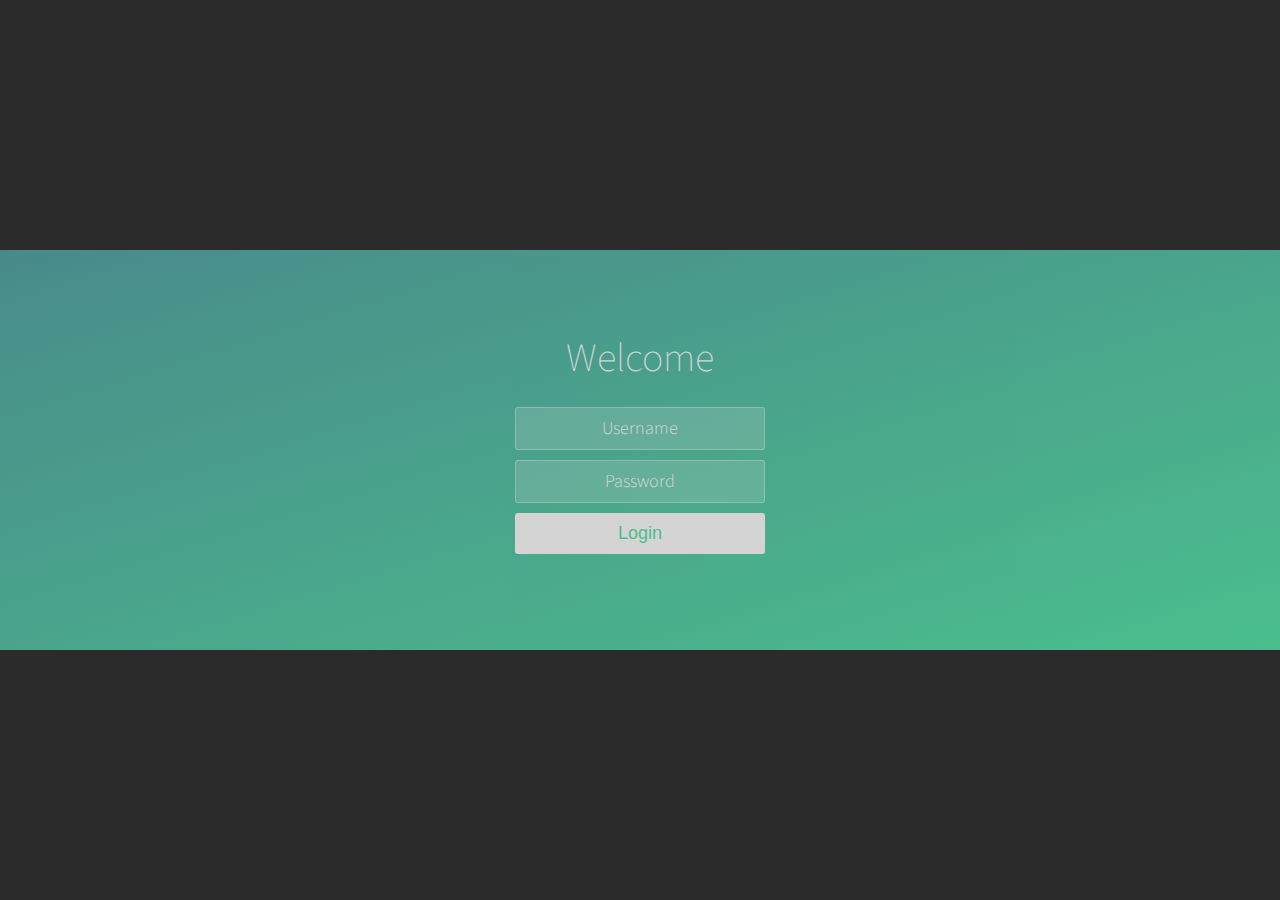
<file: jquery-css3-bd20150927/index.html>
<!doctype html>
<html lang="zh">
<head>
<meta charset="utf-8">
<meta http-equiv="X-UA-Compatible" content="IE=edge,chrome=1"> 
<meta name="viewport" content="width=device-width, initial-scale=1.0">
<title>CSS3动态背景登录框代码</title>

<link rel="stylesheet" type="text/css" href="css/styles.css">
<style type="text/css">
body,td,th { font-family: "Source Sans Pro", sans-serif; }
body { background-color: #2B2B2B; }
</style>
</head>
<body>


<div class="wrapper">

	<div class="container">
		<h1>Welcome</h1>
		<form class="form">
			<input type="text" placeholder="Username">
			<input type="password" placeholder="Password">
			<button type="submit" id="login-button">Login</button>
		</form>
	</div>
	

	
</div>

<script type="text/javascript" src="js/jquery-2.1.1.min.js"></script>
<script type="text/javascript">
$('#login-button').click(function(event){
	event.preventDefault();
	$('form').fadeOut(500);
	$('.wrapper').addClass('form-success');
});
</script>

</body>
</html>
</file>
<file: jquery-css3-bd20150927/css/styles.css>
@import url(https://fonts.googleapis.com/css?family=Source+Sans+Pro:200,300);
* {
  box-sizing: border-box;
  margin: 0;
  padding: 0;
  font-weight: 300;
}
body {
  font-family: 'Source Sans Pro', sans-serif;
  color: white;
  font-weight: 300;
}
body ::-webkit-input-placeholder {
  /* WebKit browsers */
  font-family: 'Source Sans Pro', sans-serif;
  color: white;
  font-weight: 300;
}
body :-moz-placeholder {
  /* Mozilla Firefox 4 to 18 */
  font-family: 'Source Sans Pro', sans-serif;
  color: white;
  opacity: 1;
  font-weight: 300;
}
body ::-moz-placeholder {
  /* Mozilla Firefox 19+ */
  font-family: 'Source Sans Pro', sans-serif;
  color: white;
  opacity: 1;
  font-weight: 300;
}
body :-ms-input-placeholder {
  /* Internet Explorer 10+ */
  font-family: 'Source Sans Pro', sans-serif;
  color: white;
  font-weight: 300;
}
.wrapper {
  background: #50a3a2;
  background: -webkit-linear-gradient(top left, #50a3a2 0%, #53e3a6 100%);
  background: linear-gradient(to bottom right, #50a3a2 0%, #53e3a6 100%);
  opacity: 0.8;
  position: absolute;
  top: 50%;
  left: 0;
  width: 100%;
  height: 400px;
  margin-top: -200px;
  overflow: hidden;

}

.wrapper.form-success .container h1 {
  -webkit-transform: translateY(85px);
      -ms-transform: translateY(85px);
          transform: translateY(85px);
}
.container {
  max-width: 600px;
  margin: 0 auto;
  padding: 80px 0;
  height: 400px;
  text-align: center;
}
.container h1 {
  font-size: 40px;
  -webkit-transition-duration: 1s;
          transition-duration: 1s;
  -webkit-transition-timing-function: ease-in-put;
          transition-timing-function: ease-in-put;
  font-weight: 200;
}
form {
  padding: 20px 0;
  position: relative;
  z-index: 2;
}
form input {
  -webkit-appearance: none;
     -moz-appearance: none;
          appearance: none;
  outline: 0;
  border: 1px solid rgba(255, 255, 255, 0.4);
  background-color: rgba(255, 255, 255, 0.2);
  width: 250px;
  border-radius: 3px;
  padding: 10px 15px;
  margin: 0 auto 10px auto;
  display: block;
  text-align: center;
  font-size: 18px;
  color: white;
  -webkit-transition-duration: 0.25s;
          transition-duration: 0.25s;
  font-weight: 300;
}
form input:hover {
  background-color: rgba(255, 255, 255, 0.4);
}
form input:focus {
  background-color: white;
  width: 300px;
  color: #53e3a6;
}
form button {
  -webkit-appearance: none;
     -moz-appearance: none;
          appearance: none;
  outline: 0;
  background-color: white;
  border: 0;
  padding: 10px 15px;
  color: #53e3a6;
  border-radius: 3px;
  width: 250px;
  cursor: pointer;
  font-size: 18px;
  -webkit-transition-duration: 0.25s;
          transition-duration: 0.25s;
}
form button:hover {
  background-color: #f5f7f9;
}
.bg-bubbles {
  position: absolute;
  top: 0;
  left: 0;
  width: 100%;
  height: 100%;
  z-index: 1;
}
.bg-bubbles li {
  position: absolute;
  list-style: none;
  display: block;
  width: 40px;
  height: 40px;
  background-color: rgba(255, 255, 255, 0.15);
  bottom: -160px;
  -webkit-animation: square 25s infinite;
  animation: square 25s infinite;
  -webkit-transition-timing-function: linear;
  transition-timing-function: linear;
}
.bg-bubbles li:nth-child(1) {
  left: 10%;
}
.bg-bubbles li:nth-child(2) {
  left: 20%;
  width: 80px;
  height: 80px;
  -webkit-animation-delay: 2s;
          animation-delay: 2s;
  -webkit-animation-duration: 17s;
          animation-duration: 17s;
}
.bg-bubbles li:nth-child(3) {
  left: 25%;
  -webkit-animation-delay: 4s;
          animation-delay: 4s;
}
.bg-bubbles li:nth-child(4) {
  left: 40%;
  width: 60px;
  height: 60px;
  -webkit-animation-duration: 22s;
          animation-duration: 22s;
  background-color: rgba(255, 255, 255, 0.25);
}
.bg-bubbles li:nth-child(5) {
  left: 70%;
}
.bg-bubbles li:nth-child(6) {
  left: 80%;
  width: 120px;
  height: 120px;
  -webkit-animation-delay: 3s;
          animation-delay: 3s;
  background-color: rgba(255, 255, 255, 0.2);
}
.bg-bubbles li:nth-child(7) {
  left: 32%;
  width: 160px;
  height: 160px;
  -webkit-animation-delay: 7s;
          animation-delay: 7s;
}
.bg-bubbles li:nth-child(8) {
  left: 55%;
  width: 20px;
  height: 20px;
  -webkit-animation-delay: 15s;
          animation-delay: 15s;
  -webkit-animation-duration: 40s;
          animation-duration: 40s;
}
.bg-bubbles li:nth-child(9) {
  left: 25%;
  width: 10px;
  height: 10px;
  -webkit-animation-delay: 2s;
          animation-delay: 2s;
  -webkit-animation-duration: 40s;
          animation-duration: 40s;
  background-color: rgba(255, 255, 255, 0.3);
}
.bg-bubbles li:nth-child(10) {
  left: 90%;
  width: 160px;
  height: 160px;
  -webkit-animation-delay: 11s;
          animation-delay: 11s;
}
@-webkit-keyframes square {
  0% {
    -webkit-transform: translateY(0);
            transform: translateY(0);
  }
  100% {
    -webkit-transform: translateY(-700px) rotate(600deg);
            transform: translateY(-700px) rotate(600deg);
  }
}
@keyframes square {
  0% {
    -webkit-transform: translateY(0);
            transform: translateY(0);
  }
  100% {
    -webkit-transform: translateY(-700px) rotate(600deg);
            transform: translateY(-700px) rotate(600deg);
  }
}
</file>
